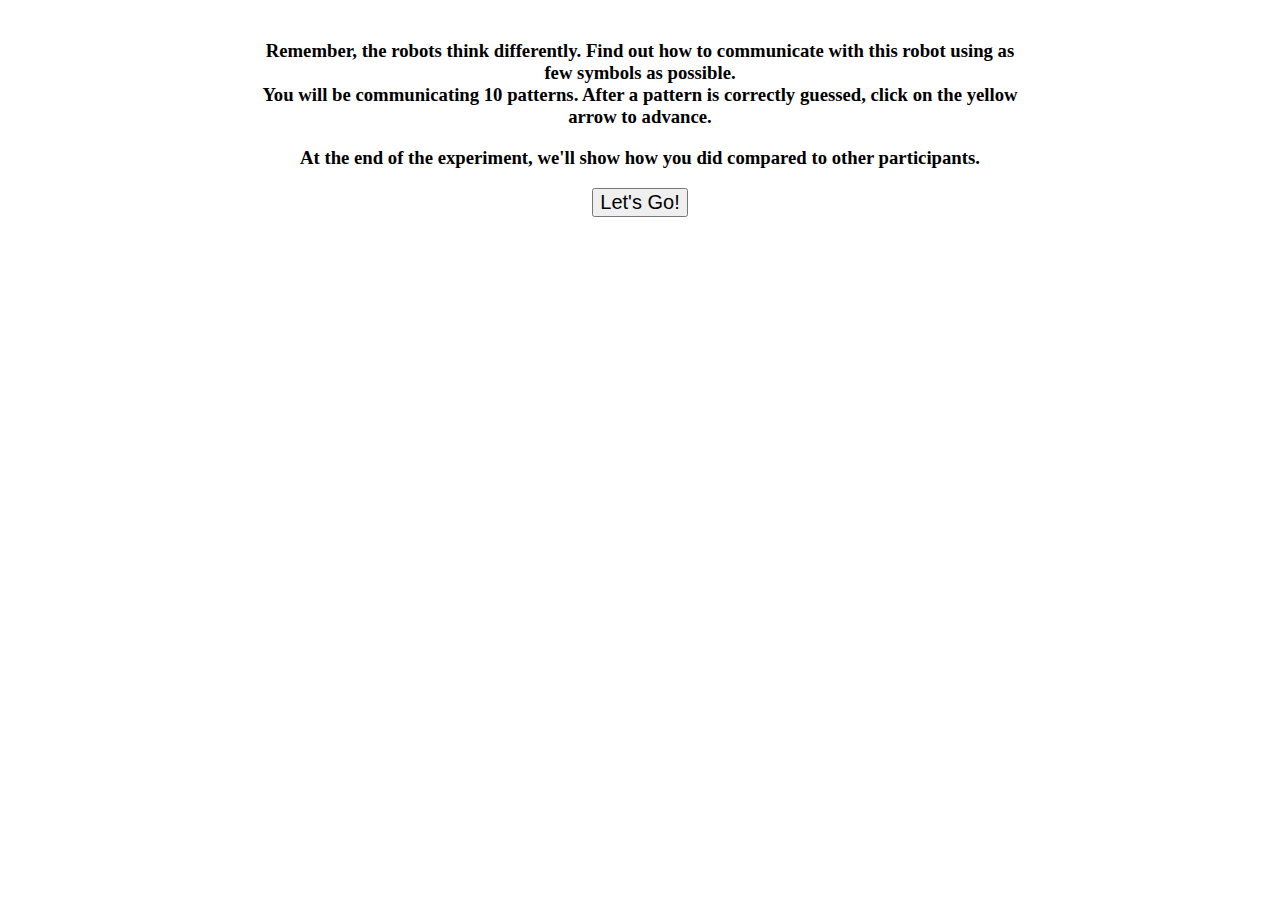
<file: v13_human_study/robot_brief.html>
<!doctype html>
<html>
    <head>
        <title>Robot Brief</title>
        <link rel="stylesheet" href="index.css">
        <script src="https://ajax.googleapis.com/ajax/libs/jquery/3.4.1/jquery.min.js"></script>
    </head>

    <body>
            
        <h1 id = "robot_text" style="margin-left: 20%; margin-right : 20%; text-align: center;">
        </h1>

        <div style="display: flex;
              align-items: center;
              justify-content: center;">
            <img id="robot_pix" width="240" style="center;">
        </div>
        
        <!-- first time show this -->
        <div id="first_time_show" style="display:unset;">
            <h3 id = "robot_text" style="margin-left: 20%; margin-right : 20%; text-align: center;">
                Remember, the robots think differently. Find out how to communicate with this robot using as few symbols as possible. <br>
                You will be communicating 10 patterns. After a pattern is correctly guessed, click on the yellow arrow to advance. 
            </h3>

            <h3 id = "robot_text" style="margin-left: 20%; margin-right : 20%; text-align: center;">
                At the end of the experiment, we'll show how you did compared to other participants.
            </h3>
        </div>

        <!-- second time show this 
            <div id="second_time_show" style="display:none;">
                <h3 id = "robot_text" style="margin-left: 20%; margin-right : 20%; text-align: center;">
                    This robot guesses DIFFERENTLY than the first robot. Please try to communicate with as few symbols as possible.
                </h3>
            </div>
        -->

         <div style="display: flex;
              align-items: center;
              justify-content: center;">
            <button id="lets_go" style="font-size: 20px;">Let's Go!</button>
        </div>
<script>
$(document).ready(function(){
    const queryString = window.location.search;
    const urlParams = new URLSearchParams(queryString);
    let user_id =   parseInt(urlParams.get('user_id'));
    let trial_id =   parseInt(urlParams.get('trial_id'));
    let robot_id =  urlParams.get('robot_order').split(',').map(x => parseInt(x))[trial_id];
    console.log(`user id ${user_id}, robot id ${robot_id} trial id ${trial_id}`);
    $("#lets_go").click(function () {
        window.location = `problem.html${queryString}`;
    });


    // if (trial_id == 1) {
    //     console.log("what ");
    //     $("#first_time_show").css("display", "none");
    //     $("#second_time_show").css("display", "unset");
    // }

    if (robot_id == 0) {
        $("#robot_text").html(`You are now communicating with the WHITE robot`);
        $('#robot_pix').attr("src", 'assets/robot_0.png');
        } else {
        $("#robot_text").html(`You are now communicating with the BLUE robot`);
        $('#robot_pix').attr("src", 'assets/robot.png');
    }
});
</script>

    </body>
</html>
</file>
<file: v13_human_study/index.css>
.container {
    width: 70vmin;
    height: 70vmin;
}

.box {
    width: 8vmin;
    height: 8vmin;
    position: absolute;
    background-color: #232621;
    border-color: white;
    border-style: solid;
    border-width: thin;
    background-size: cover;
}

.box.highlight {
    width : 28vmin;
    height : 28vmin;
    border-color : green;
    border-width: 5px;
    border-style: solid;
    background-color: transparent;
}

.box.text {
    font-size: x-large;
    font-family: Helvetica;
    height: 1vmin;
    width: 32vmin;
    background-color: transparent;
    border-color: transparent;
    font-weight: bold;
}

.box.instructions {
    font-size: large;
    font-family: Helvetica;
    height: 1vmin;
    width: 60vmin;
    background-color: transparent;
    border-color: transparent;
}

.box.text.warning {
    color : red;
}
.box.text.small {
    font-size: large;
}

.box.big {
    width: 16vmin;
    height: 16vmin;
}

.box.smol {
    width: 4vmin;
    height: 4vmin;
}

.interact{
    width: 16vmin;
    height: 16vmin;
    position: absolute;
    background-size: cover;
    border-color: white;
    border-style: solid;
    border-width: thin;
}

P.blocktext {
    margin-left: auto;
    margin-right: auto;
    width: 8em
}
</file>
